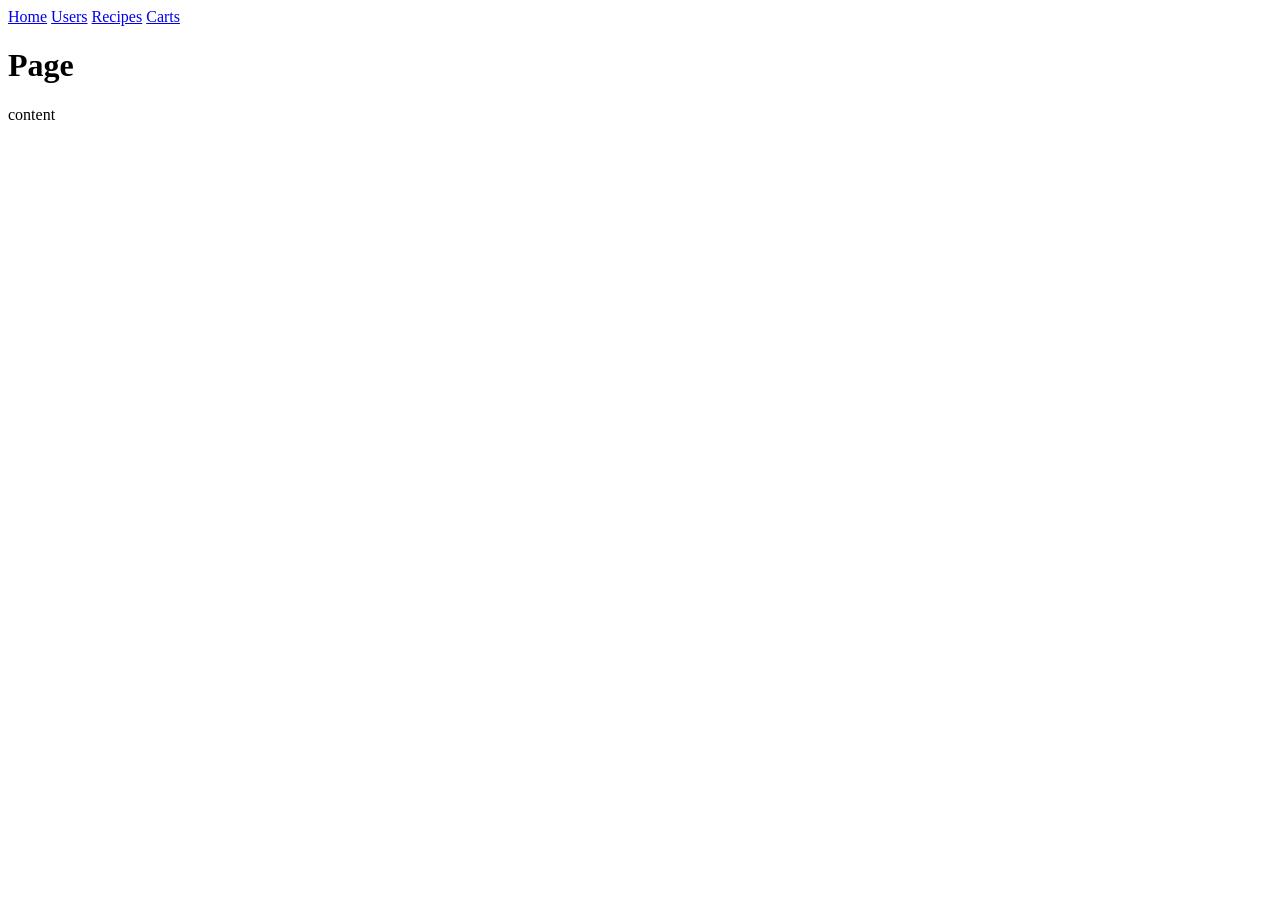
<file: netbatRoute/index.html>
<!DOCTYPE html>
<html lang="en">
<head>
    <meta charset="UTF-8">
    <meta name="viewport" content="width=device-width, initial-scale=1.0">
    <script src="netbatRoute.min.js"></script>
    <title>USERS - Dummy REST API of JSON data for
        development</title>
</head>
<body>
    <nav>  

        <a href="/" onclick="config.clear()">Home</a>
        <a href="users/filter?key=hair.type&value=Strands" onclick="route( event, 'users', 'Benutzer' )">Users</a> <!-- Second and Third arguments are optional -->
        <a href="recipes" onclick="route( event, 'recipes', 'Rezepte' )">Recipes</a>          <!-- Event, Template, Pagetitle -->
        <a href="carts" onclick="route( event, 'carts', 'Sammlungen' )">Carts</a>
    </nav>
    <main>
        <h1>Page</h1>
        <p>content</p>

    </main>
    <script>
        
        // -------------------------- RENDER TEMPLATES ----------------------

        let templates = {
            start: ( v ) => {
                document.getElementsByTagName('title')[0].innerHTML = 'Spaßige Seite'
                return `<p>${v.value}</p>`
            }
            , recipes: ( v ) => `<h2>${v .name}</h2><p>${v .ingredients}</p>`
            , carts: ( v ) => (
                    h = `<h2>${ v .id }</h2>`,
                    ( v .products .forEach( e => h += `<p>${ e .title }</p>` ) ),
                    h + '<br>'
            )
            , users: ( v ) => `<p>${ v .firstName } ${ v .lastName }: ${v. hair .type} ${v .hair .color}</p>`
        }

        // -------------------------- OPTIONS ----------------------

        , config = {
            openLast: true,
            clear: ()=>localStorage.setItem('p', ''), // Refresh startpage, else last content is loaded

            prot: 'https://',
            host: 'dummyjson.com/',

            render: 'main',                           // Dom-element to render to
            templates: templates,                     // Object containing the templates
            unload: true                             // Warn, when page tries to reload
        }
        
        
        // -------------------------- ROUTER INIT ----------------------

        // const route = new Route(config, [ {value: 'empty'} ], 'start', 'Seitentitel')

        // OR

        fetch('https://dummyjson.com/users' )
            .then( r => r .json( ) )
            .then(
                s => {
                    route = new Route(config, s['users'], 'users', 'Startseite alle Benutzer')
                }
            )
    </script>
</body>
</html>
</file>
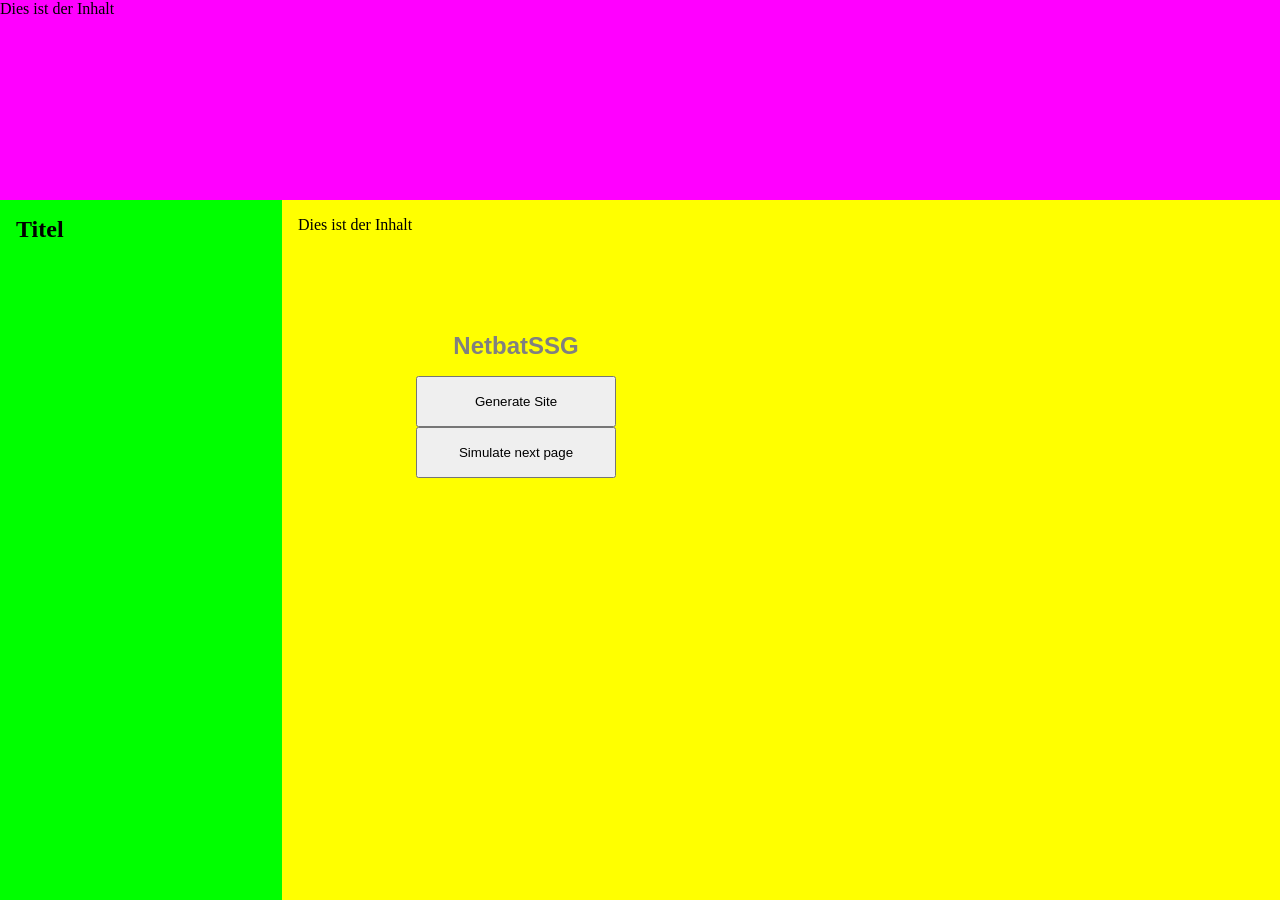
<file: netbatSSG/index.html>
<!DOCTYPE html>
<html lang="en" style="min-height: 100%;">
    <head>
        <meta charset="UTF-8">
        <meta name="viewport" content="width=device-width, initial-scale=1.0">
        <title>Netbattalion Static Site Generator</title>
        <style id="styles">
            html, body {
                margin: 0;
                padding: 0;
            }
            #control, #editor {
                font-family: Verdana, Geneva, Tahoma, sans-serif;
                color: gray;z-index: 100;
                position: fixed;
                top: 300px;
                left: 400px;
                width: 200px;
                margin: 0;
                padding: 1rem;
                overflow: unset;
            }
            #control button {
                width: 100%;
                padding: 1rem;
            }
            #editor {
                top: 500px;
            }
            .invisible {
                display: none
            }
        </style>
    </head>
    <body>
        <div id="system">
            <section id="control">
                <h1 style="font-size:24px;text-align: center;margin: 1rem;">NetbatSSG</h1>
                <!-- <button>Edit</button> -->
                <button>Generate Site</button>
                <button>Simulate next page</button>
            </section>
            <!-- <section id="editor" class="invisible">
                <textarea name="edit" id="edit" cols="30" rows="10"></textarea>
                <button>Generate Site</button>
            </section> -->
        </div>
        <script src="data.js"></script>
        <script src="netbatSSG.js"></script>
    </body>
</html>
</file>
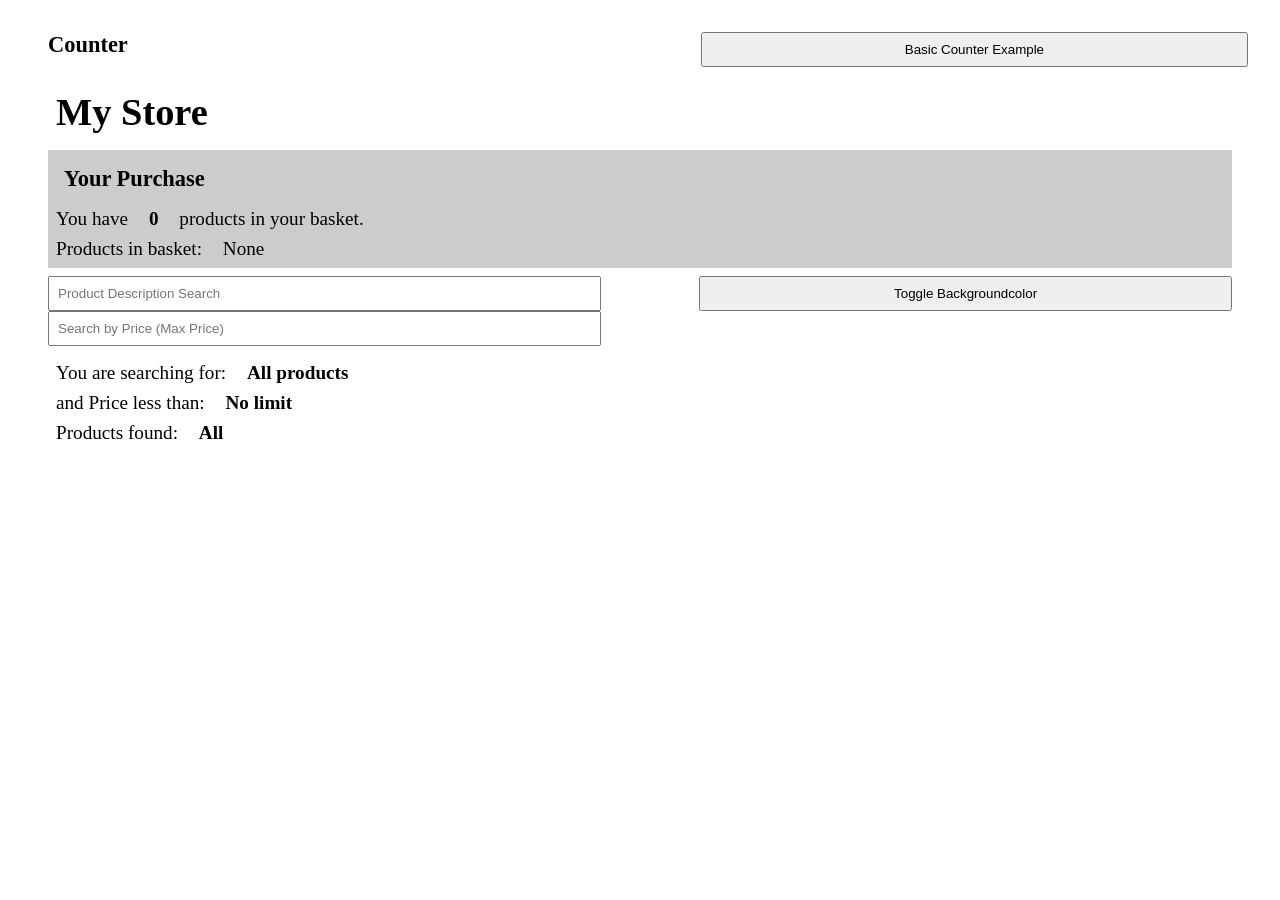
<file: netbatJS/netbattalionJS.html>
<!DOCTYPE html>
<html lang="en">
<head>
    <meta charset="UTF-8">
    <meta name="viewport" content="width=device-width, initial-scale=1.0">
    <title>Document</title>
    <style>
        * {margin: 1rem; padding: 0;}
        body{height: 100%; font-size: 1.2rem;}
        div, p {margin: 0.5rem; display: block; overflow: hidden;}
        #products div {padding: .5rem; background-color: #ccc; }
        button,input { width: 45%; display: block; margin: 0 auto; padding: .5rem; float: right}
        input {float: left;}
        img {float:left}
        #basket {background-color: #ccc;}
    </style>
    <script>
        MyOwnObject = {
            myFetch: async ( e, id ) => {
                    let html ='',
                        res = await fetch('https://dummyjson.com/products'),
                        json = await res.json()
                    json.products.length = 30
                    ref.products = json.products
                },
            setCounter(me){
                me.innerHTML='Counter is ' + ref.counter 
            }
        }
    </script>
</head>
<body onload="MyOwnObject.myFetch()" data-bind="toggle"
    data-set="
        ref.toggle ? me.style.background = 'lightgray' : me.style.background = '#fff'"
        >

    <button onclick="ref.counter = ref.counter + 1">Basic Counter Example</button>
    <h3 data-bind="counter = 0" data-set="MyOwnObject.setCounter(me)">Counter</h3>

    <div id="store" data-bind="background = '#fff'"
        data-set="me.style.background=ref.background"
    >
        <h1 id="title">My Store</h1>

        <div id="basket">            
            <h3>Your Purchase</h3>
            <p>You have 
                <b data-bind="some = []"
                    data-set="
                        me.innerHTML = ref.some.length"
                >0</b> products in your basket.
            </p>
            <p>Products in basket: 
                <span data-bind="some"
                    data-set="
                        if (ref.some.length > 0) {
                            let ht = '<div>'
                            let p = 0
                            for ( i of ref.some ){
                                p += ref.products[i].price                
                                ht += `<p>${ref.products[i].title}: ${ref.products[i].price} €</p>`
                            }
                            ht += `</div><p>Purchase amount: <b>${p} € Net</b> plus <b>${0.19*p} € Tax</b> = <b>${1.19*p} € Your Price</b></p>` 
                            me.innerHTML = ht
                        }"
                    >None</span>
                </p>
        </div>

        <div>
            <button data-bind="toggle = false"
                onclick="
                    ref.toggle = !ref.toggle
                    ref.toggle ? ref.background = 'gray' : ref.background = '#fff'"
            >Toggle Backgroundcolor
            </button>
            <input type="text" placeholder="Product Description Search" data-bind="search = 'All Products'"
                oninput="
                    ref.search = this.value.toLowerCase() || 'All Products'
                    ref.products=ref.products"
                data-set=""
            >
            <input type="number" placeholder="Search by Price (Max Price)" data-bind="price = 100000"
                oninput="ref.price = Number(this.value) || 100000
                ref.products=ref.products"
                data-set=""
            >
        </div>

        <div>
            <p>You are searching for: 
                <b data-bind="search"
                    data-set="let r = ref.search; me.innerHTML = 'All Products' != r ?'&quot;' +  r + '&quot;' : r"
                >All products</b>
            </p>
            <p>and Price less than: 
                <b data-bind="price"
                    data-set="let p = ref.price; me.innerHTML = 100000 != p ?  p : 'No Limit'"
                >No limit</b>
            </p>
            <p>Products found: 
                <b data-bind="found = 0"
                    data-set="me.innerHTML = ref.found"
                >All</b>
            </p>
        </div>
        <div id="products" data-bind="products"
            data-set="
                found = 0
                let products
                MyOwnObject.func = (v) => {ref.some.push(v)} 
                if (ref.products){
                products ='<h3>List of Products</h3>'
                    for (let i of ref.products ){
                        let r = ref.products.indexOf(i)
                        if ( (i.description.toLowerCase().includes(ref.search) && i.price<ref.price) || ('All Products'==ref.search && i.price<ref.price) ){
                            found++
                            products += `
                            <div class='card'>
                                <h2>${i.title}</h2>
                                <h3 style='float:right'>${i.price}</h3>
                                <img src='${i.thumbnail}' width='100'><div>
                                    <p>'${i.description}'</p>
                                    <button id='${r}' onclick='MyOwnObject.func(${r});ref.some = ref.some'>Add to Shopping Card</button>
                                </div>
                            </div>`
                        }
                    }
                }
                me.innerHTML = products
                ref.found = found">
        </div>
    </div>
    <script src="netbattalionJS.min.js"></script>
</body>
</html>
</file>
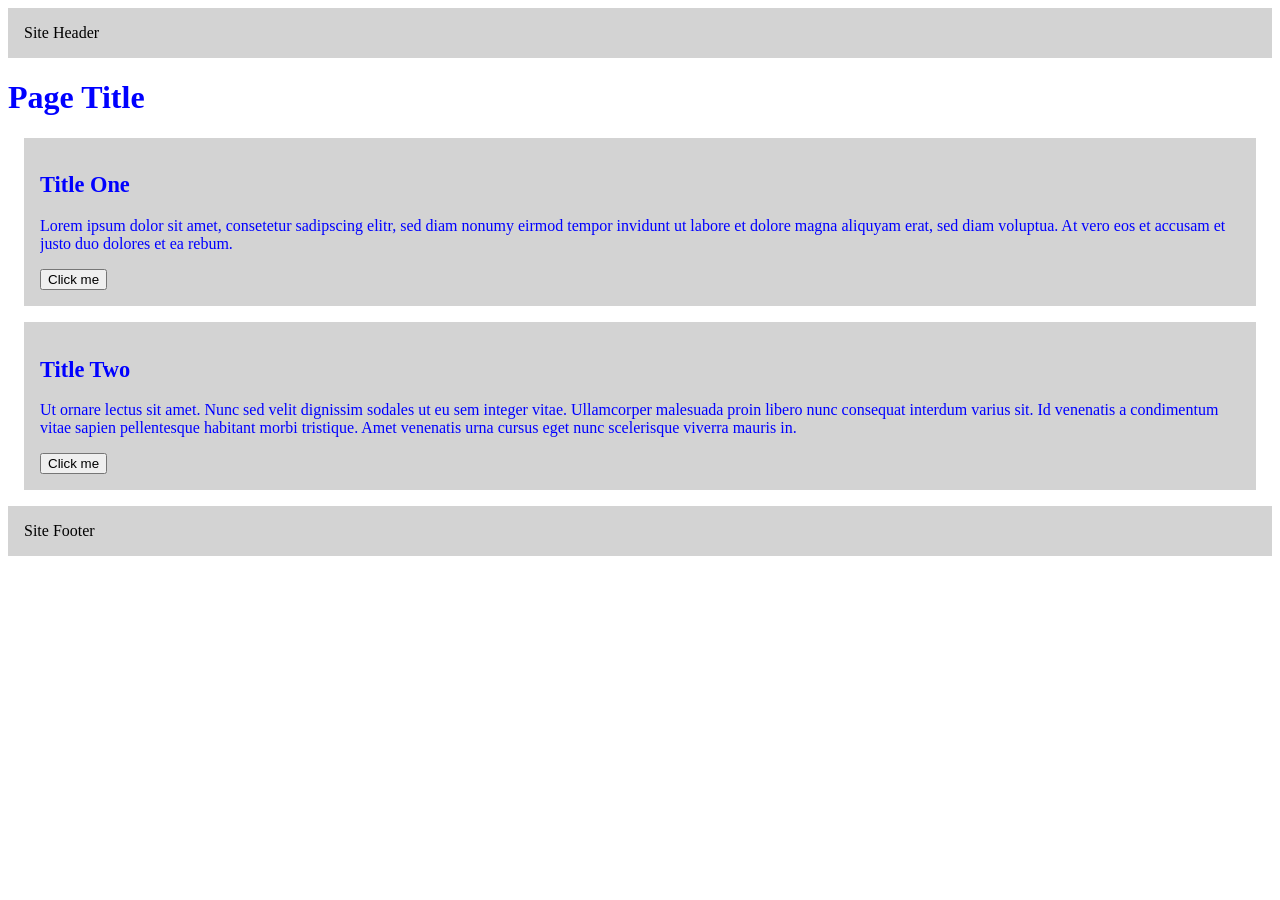
<file: netbatQuery/netbattalionQuery.html>
<!DOCTYPE html>
<html lang="en">
    <head>
        <meta charset="UTF-8" />
        <meta name="viewport" content="width=device-width, initial-scale=1.0" />
        <title>Document</title>
        <style>
            h1 {
                font-size: 2rem;
            }
            h2 {
                font-size: 1.4rem;
            }
            p {
                font-size: 1rem;
            }
            .blue {
                background: blue;
            }
            .gray {
                background: lightgray;
            }
        </style>
    </head>

    <body>
        <div id="header" class="red">gaedgrfaerfga</div>
        <div id="main" class="green">main content</div>
        <div id="footer" class="red">footer</div>

        <script src="netbattalionQuery.min.js"></script>

        <script>
            const recource = {
                title: 'Page Title',
                content: [
                    {
                        title: 'Title One',
                        text: 'Lorem ipsum dolor sit amet, consetetur sadipscing elitr, sed diam nonumy eirmod tempor invidunt ut labore et dolore magna aliquyam erat, sed diam voluptua. At vero eos et accusam et justo duo dolores et ea rebum.',
                    },
                    {
                        title: 'Title Two',
                        text: 'Ut ornare lectus sit amet. Nunc sed velit dignissim sodales ut eu sem integer vitae. Ullamcorper malesuada proin libero nunc consequat interdum varius sit. Id venenatis a condimentum vitae sapien pellentesque habitant morbi tristique. Amet venenatis urna cursus eget nunc scelerisque viverra mauris in.',
                    },
                ],
            };

            // ========================================================================================================================

            //          $('selector', callback)-function returns
            //          single element or nodelist.
            //          When a nodelist is returned,
            //          it requires a callback-function
            //          to loop throught the node-elements

            // $('tag|#id|.class|[data-foo="value"]|...', callback) returns one element or NodeList (NodeList needs Callback-function),
            // .d dom-element
            // .each('callback(d)') -> loops throught Data-Object
            // .html('innerHTML')
            // .class('add|remove', 'class')
            // .style('property', 'value')
            // .event('add|remove', 'event', 'callback')
            // .insert('newChild')
            // .parent()
            // .attribute('set|get|remove', 'attribute', 'value')

            // ========================================================================================================================
            const aaa = $('div', (v) => {
                v.html();
            });
            const a = $('#header');
            const b = $('#main');
            const c = $('#footer');

            $('#header')
                .attribute('set', 'class', 'gray')
                // .insert('p')
                .html('fgsdfgfdgsdfg')
                .style('padding', '1rem')
                .html('Site Header');

            $('#footer')
                .class('add', 'gray')
                .style('padding', '1rem')
                .html('Site Footer');

            const main = $('#main')
                .html('')
                .insert('h1')
                .html(recource.title)
                .parent();

            let i = 0; // Counter is needed to loopü throught recource-data
            main.each(recource, (d) => {
                d.insert('div')
                    .class('add', 'gray')
                    .style('margin', '1rem')
                    .style('padding', '1rem')
                    .insert('h2')
                    .html(recource.content[i].title)
                    .parent()
                    .insert('p')
                    .html(recource.content[i].text)
                    .parent()
                    .insert('button')
                    .event('add', 'click', clk)
                    .html('Click me')
                    .style('display', 'block')
                    .parent()
                    .parent();
                i++;
            })
            .style('color', 'blue');

            $('p', (element) => {
                element.style('overflow', 'hidden');
            });

            function clk(e) {
                e.preventDefault();
                e.target.style.background = 'yellow';
                $('.gray', (d) => {
                    d.style('background', 'orange');
                });
            }
        </script>
    </body>
</html>
</file>
